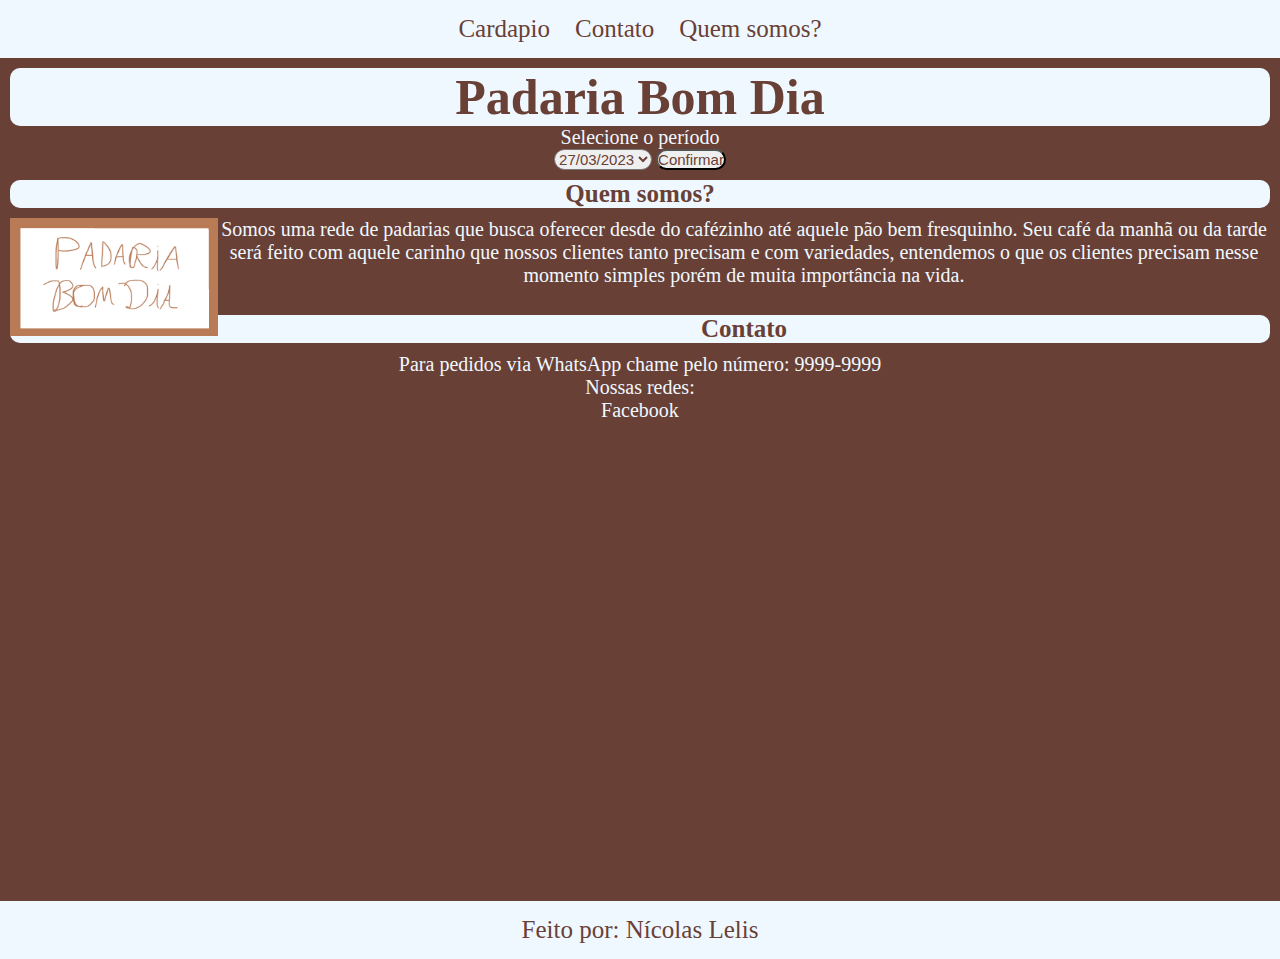
<file: index.html>
<!DOCTYPE html>
<html lang="pt-br">
<head>
    <meta charset="UTF-8">
    <meta http-equiv="X-UA-Compatible" content="IE=edge">
    <meta name="viewport" content="width=device-width, initial-scale=1.0">
    <title>Padaria Bom Dia</title>
    <link rel="stylesheet" href="estilos.css">
    <link rel="shortcut icon" href="imagens/Icone.png" type="image/x-icon">
</head>
<body>
    <header id="cabecalho">
        <p>
            <a class="head" href="páginas/cardapio/cardapio.html">Cardapio</a> 
            <a class="head" href="">Contato</a> 
            <a class="head" href="">Quem somos?</a>
        </p>
    </header>
    <main>
        <h1 id="titulo">Padaria Bom Dia</h1>
        <p>Selecione o período</p>
        <select name="selecionar" id="sel">
            <option>27/03/2023</option>
            <option>28/03/2023</option>
            <option>29/03/2023</option>
        </select>
        <button onclick="confirmar()">Confirmar</button>
        <section id="hide">
            <span>Resultado:</span>
            <div id='res'></div>
            <span>Bom dia!</span>
        </section>
        <h2>Quem somos?</h2>
        <img src="imagens/Padaria_bom_dia_logo.png" alt="imagem_marca" id="imagem_marca">
        <p>
            Somos uma rede de padarias que busca oferecer desde do cafézinho até aquele pão bem fresquinho. Seu café da manhã ou da tarde será feito com aquele carinho que nossos clientes tanto precisam e com variedades, entendemos o que os clientes precisam nesse momento simples porém de muita importância na vida. 
        </p>
        <br>
        <h2>Contato</h2>
        <p>Para pedidos via WhatsApp chame pelo número: 9999-9999</p>
        <ul> Nossas redes:
            <li><a class="social" href="">Facebook</a></li>
        </ul>
    </main>
    <footer>Feito por: Nícolas Lelis</footer>
    <script src="script.js"></script>
</body>
</html>
</file>
<file: estilos.css>
:root{
    --branco: aliceblue;
    --Marrom: rgb(105, 64, 54);
}
*{
    margin: 0%;
    padding: 0%;
}
body{
    text-align: center;
    background-color: var(--Marrom);
}
header#cabecalho{
    background-color: var(--branco);
    padding: 15px;
}
.head{
    color: var(--Marrom);
    text-decoration: none;
    font-size: 25px;
    padding: 5px 10px;
}
.head:hover{
    color: var(--branco);
    background-color: var(--Marrom);
    transition-duration: 0.2s;

}
main{
    height: 823px;
    padding: 10px;
}
h1#titulo{
    color: var(--Marrom);
    background-color: var(--branco);
    font-size: 50px;
    border-radius: 10px;
}
h2{
    color: var(--Marrom);
    background-color: var(--branco);
    border-radius: 10px;
    font-size: 25px;
    margin-top: 10px;
    margin-bottom: 10px;
}
p, #res, ul, .social{
    color: var(--branco);
    text-decoration: none;
    font-size: 20px;
}
select, button{
   color: var(--Marrom);
   font-size: 15px;
   border-radius: 30px;
}
section{
    background-color: var(--branco);
    border-radius: 30px;
}
#hide{
    display: none;
    padding: 10px;
}
span, #res{
    color: var(--Marrom);
}
img{
    float: left;
    width: 208px;
    height: 118px;
}
footer{
    background-color: var(--branco);
    color: var(--Marrom);
    font-size: 25px;
    padding: 15px;
}
</file>
